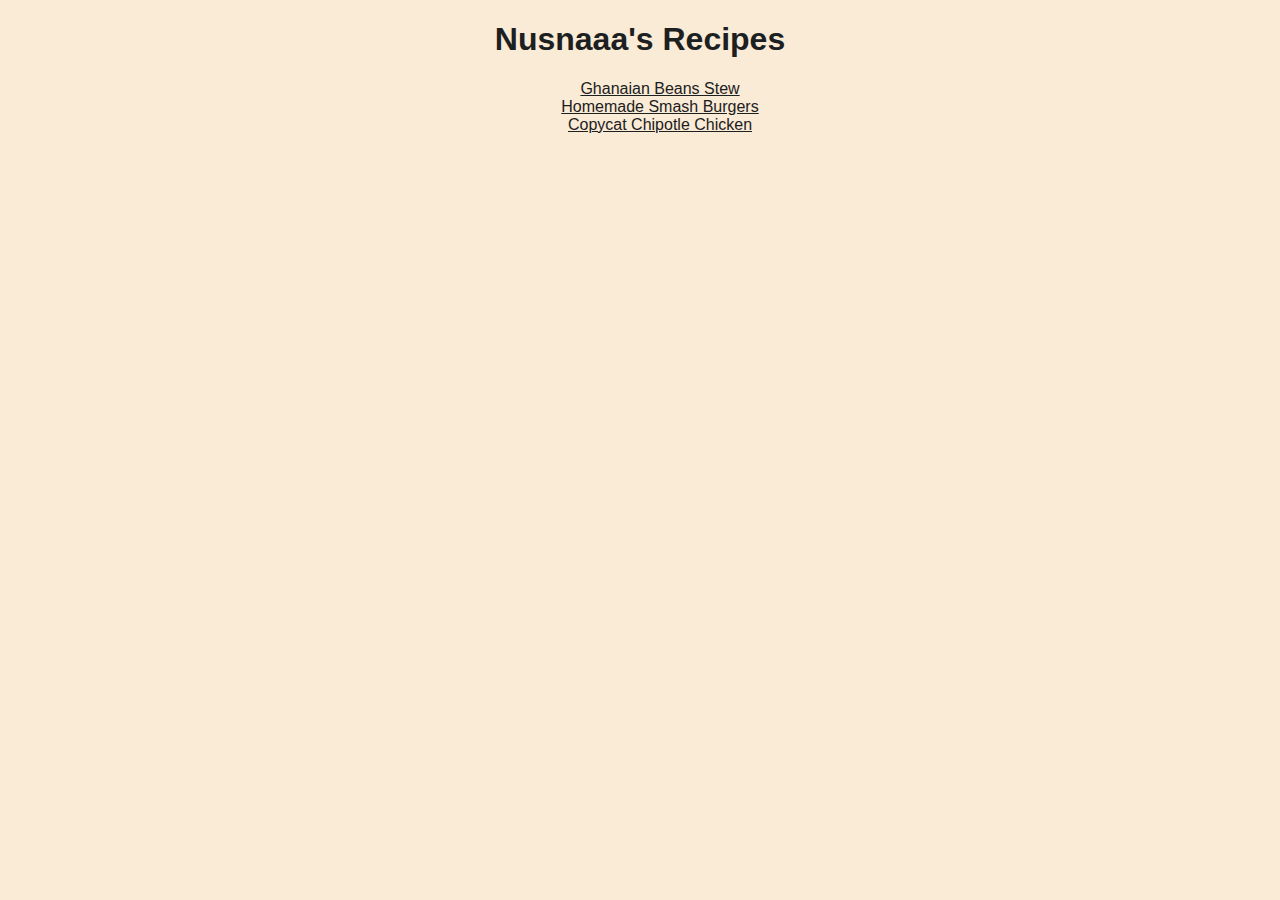
<file: index.html>
<!DOCTYPE html>

<html lang="en">
    <head>
        <meta charset="UTF-8">
        <title>Recipes Home</title>
        <link rel="stylesheet" href="./styles/index-style.css">
    </head>

    <body>
        <h1>Nusnaaa's Recipes</h1>
        
        <ul>
            <li><a href="./recipes/ghanaian-beans-stew.html">Ghanaian Beans Stew</a></li>
            <li><a href="./recipes/homemade-smash-burgers.html">Homemade Smash Burgers</a></li>
            <li><a href="./recipes/copycat-chipotle-chicken.html">Copycat Chipotle Chicken</a></li>
        </ul>
    </body>
</html>
</file>
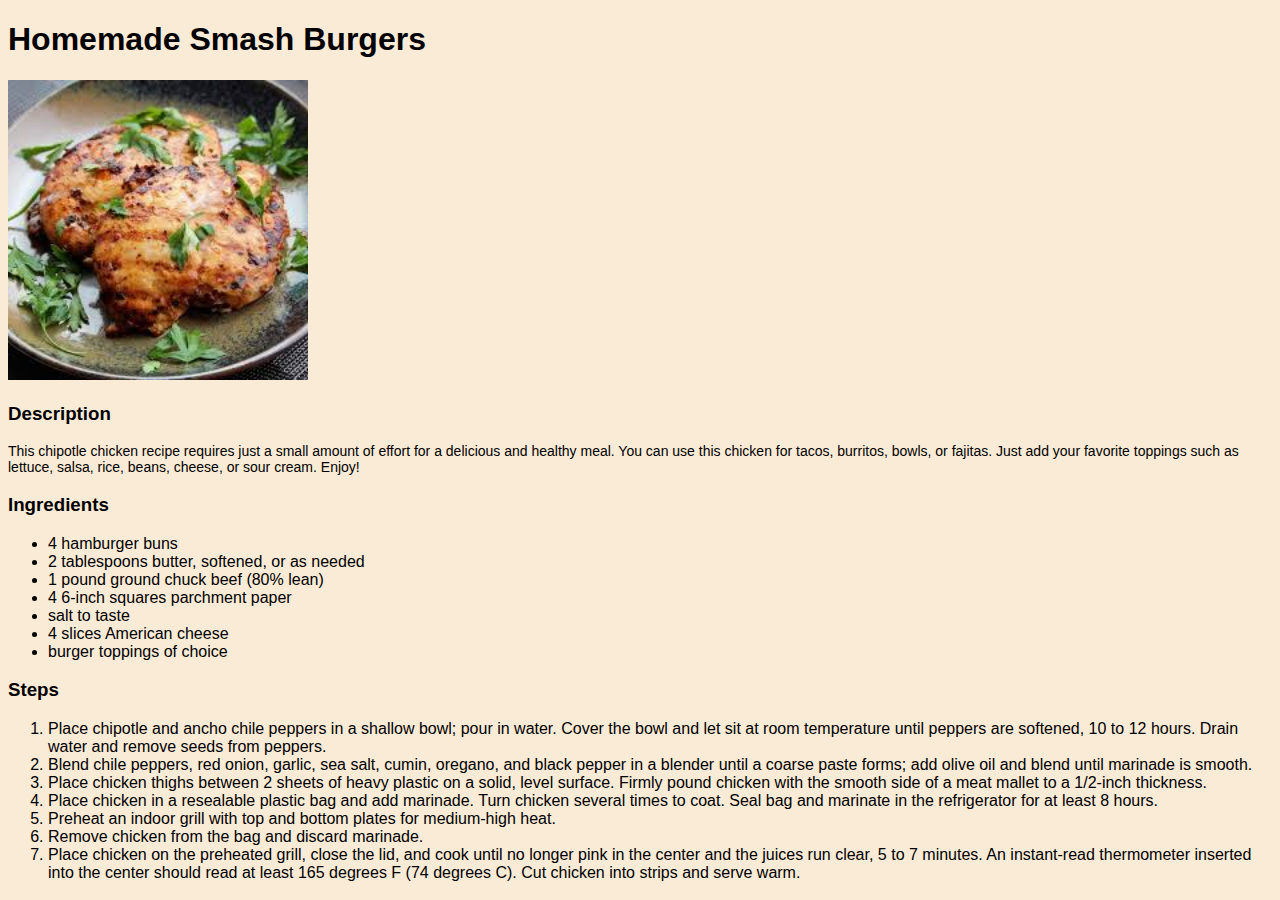
<file: recipes/copycat-chipotle-chicken.html>
<!DOCTYPE html>

<html lang="en">
    <head>
        <meta charset="UTF-8">
        <title>Copycat Chipotle Chicken Recipe</title>
        <link rel="stylesheet" href="../styles/page-style.css">
    </head>

    <body>
        <h1>Homemade Smash Burgers</h1>
        <img src="../images/chipotle-chicken.jpeg" alt="A picture of the finished Chicken">
        
        <h3>Description</h3>
        <p>This chipotle chicken recipe requires just a small amount of effort for a delicious and healthy meal. You can use this chicken for tacos, burritos, bowls, or fajitas. Just add your favorite toppings such as lettuce, salsa, rice, beans, cheese, or sour cream. Enjoy!</p>

        <h3>Ingredients</h3>
        <ul>
            <li>4 hamburger buns</li>
            <li>2 tablespoons butter, softened, or as needed</li>
            <li>1 pound ground chuck beef (80% lean)</li>
            <li>4 6-inch squares parchment paper</li>
            <li>salt to taste</li>
            <li>4 slices American cheese</li>
            <li>burger toppings of choice</li>
        </ul>

        <h3>Steps</h3>
        <ol>
            <li>Place chipotle and ancho chile peppers in a shallow bowl; pour in water. Cover the bowl and let sit at room temperature until peppers are softened, 10 to 12 hours. Drain water and remove seeds from peppers.</li>
            <li>Blend chile peppers, red onion, garlic, sea salt, cumin, oregano, and black pepper in a blender until a coarse paste forms; add olive oil and blend until marinade is smooth.</li>
            <li>Place chicken thighs between 2 sheets of heavy plastic on a solid, level surface. Firmly pound chicken with the smooth side of a meat mallet to a 1/2-inch thickness.</li>
            <li>Place chicken in a resealable plastic bag and add marinade. Turn chicken several times to coat. Seal bag and marinate in the refrigerator for at least 8 hours.</li>
            <li>Preheat an indoor grill with top and bottom plates for medium-high heat.</li>
            <li>Remove chicken from the bag and discard marinade.</li>
            <li>Place chicken on the preheated grill, close the lid, and cook until no longer pink in the center and the juices run clear, 5 to 7 minutes. An instant-read thermometer inserted into the center should read at least 165 degrees F (74 degrees C). Cut chicken into strips and serve warm.</li>
        </ol>
    </body>
</html>
</file>
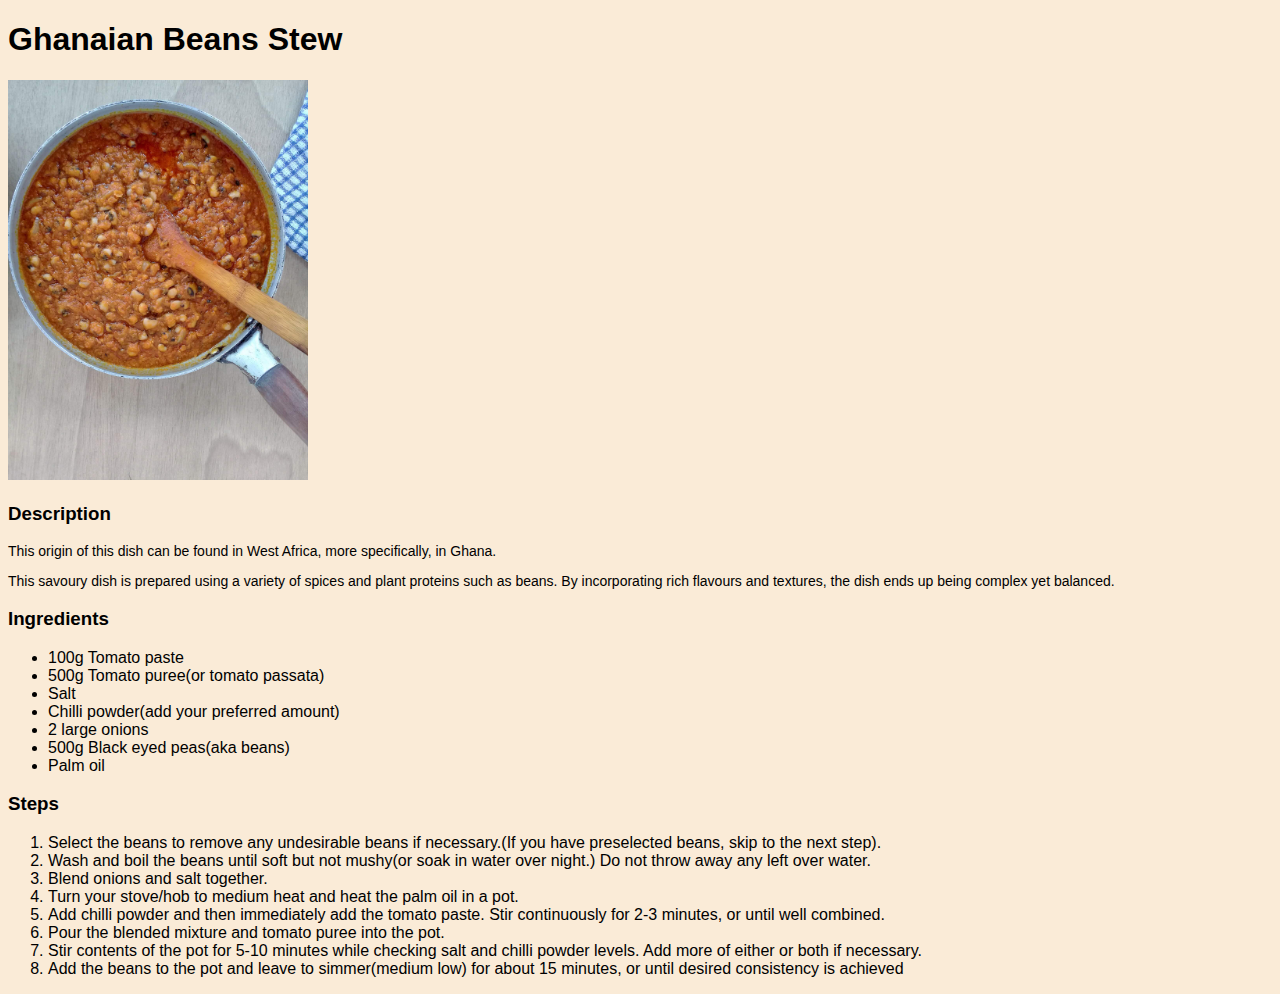
<file: recipes/ghanaian-beans-stew.html>
<!DOCTYPE html>

<html lang="en">
    <head>
        <meta charset="UTF-8">
        <title>Beans Stew Recipe</title>
        <link rel="stylesheet" href="../styles/page-style.css">
    </head>

    <body>
        <h1>Ghanaian Beans Stew</h1>
        <img src="../images/Red-red1.jpg" alt="A picture of the finished beans stew dish">
        
        <h3>Description</h3>
        <p>This origin of this dish can be found in West Africa, more specifically, in Ghana.</p>
        <p>This savoury dish is prepared using a variety of spices and plant proteins such as beans. By incorporating rich flavours and textures, the dish ends up being complex yet balanced.</p>

        <h3>Ingredients</h3>
        <ul>
            <li>100g Tomato paste</li>
            <li>500g Tomato puree(or tomato passata)</li>
            <li>Salt</li>
            <li>Chilli powder(add your preferred amount)</li>
            <li>2 large onions</li>
            <li>500g Black eyed peas(aka beans)</li>
            <li>Palm oil</li>
        </ul>

        <h3>Steps</h3>
        <ol>
            <li>Select the beans to remove any undesirable beans if necessary.(If you have preselected beans, skip to the next step).</li>
            <li>Wash and boil the beans until soft but not mushy(or soak in water over night.) Do not throw away any left over water.</li>
            <li>Blend onions and salt together.</li>
            <li>Turn your stove/hob to medium heat and heat the palm oil in a pot.</li>
            <li>Add chilli powder and then immediately add the tomato paste. Stir continuously for 2-3 minutes, or until well combined.</li>
            <li>Pour the blended mixture and tomato puree into the pot.</li>
            <li>Stir contents of the pot for 5-10 minutes while checking salt and chilli powder levels. Add more of either or both if necessary.</li>
            <li>Add the beans to the pot and leave to simmer(medium low) for about 15 minutes, or until desired consistency is achieved</li>
        </ol>
    </body>
</html>
</file>
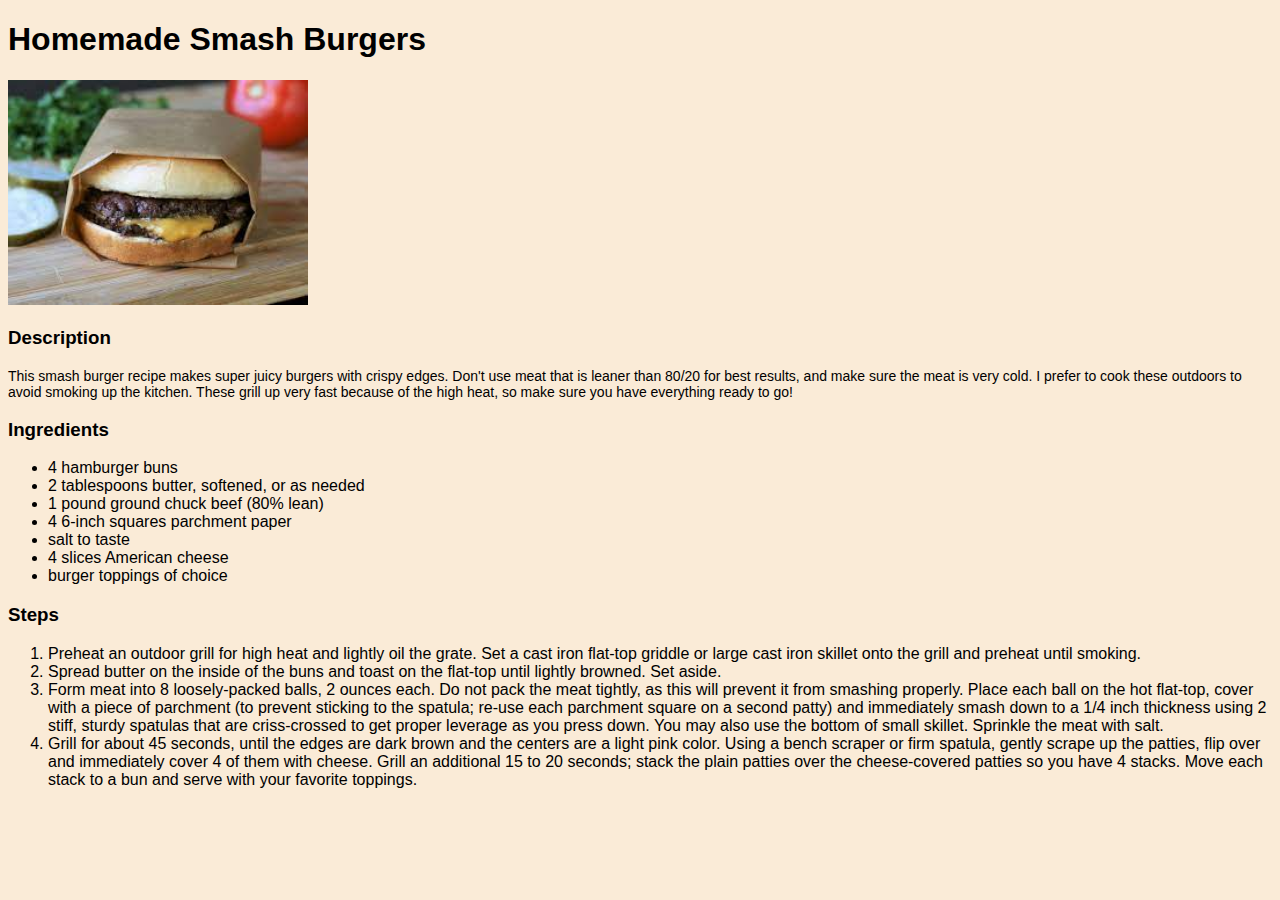
<file: recipes/homemade-smash-burgers.html>
<!DOCTYPE html>

<html lang="en">
    <head>
        <meta charset="UTF-8">
        <title>Homemade Smash Burger Recipe</title>
        <link rel="stylesheet" href="../styles/page-style.css">
    </head>

    <body>
        <h1>Homemade Smash Burgers</h1>
        <img src="../images/homemade-smash-burgers.jpeg" alt="A picture of the finished smash burger">
        
        <h3>Description</h3>
        <p>This smash burger recipe makes super juicy burgers with crispy edges. Don't use meat that is leaner than 80/20 for best results, and make sure the meat is very cold. I prefer to cook these outdoors to avoid smoking up the kitchen. These grill up very fast because of the high heat, so make sure you have everything ready to go!</p>

        <h3>Ingredients</h3>
        <ul>
            <li>4 hamburger buns</li>
            <li>2 tablespoons butter, softened, or as needed</li>
            <li>1 pound ground chuck beef (80% lean)</li>
            <li>4 6-inch squares parchment paper</li>
            <li>salt to taste</li>
            <li>4 slices American cheese</li>
            <li>burger toppings of choice</li>
        </ul>

        <h3>Steps</h3>
        <ol>
            <li>Preheat an outdoor grill for high heat and lightly oil the grate. Set a cast iron flat-top griddle or large cast iron skillet onto the grill and preheat until smoking.</li>
            <li>Spread butter on the inside of the buns and toast on the flat-top until lightly browned. Set aside.</li>
            <li>Form meat into 8 loosely-packed balls, 2 ounces each. Do not pack the meat tightly, as this will prevent it from smashing properly. Place each ball on the hot flat-top, cover with a piece of parchment (to prevent sticking to the spatula; re-use each parchment square on a second patty) and immediately smash down to a 1/4 inch thickness using 2 stiff, sturdy spatulas that are criss-crossed to get proper leverage as you press down. You may also use the bottom of small skillet. Sprinkle the meat with salt.</li>
            <li>Grill for about 45 seconds, until the edges are dark brown and the centers are a light pink color. Using a bench scraper or firm spatula, gently scrape up the patties, flip over and immediately cover 4 of them with cheese. Grill an additional 15 to 20 seconds; stack the plain patties over the cheese-covered patties so you have 4 stacks. Move each stack to a bun and serve with your favorite toppings.</li>
        </ol>
    </body>
</html>
</file>
<file: styles/index-style.css>
* {
    background-color: antiquewhite;
    font-family: Verdana, Geneva, Tahoma, sans-serif;
    color: rgb(28, 32, 32);
    text-align: center;
}

ul li {
    list-style: none;
    text-align: center;
}
</file>
<file: styles/page-style.css>
*{
    font-family: Verdana, Geneva, Tahoma, sans-serif;
    background-color: antiquewhite;
}

img {
    width: 300px;
    height: auto;
}

p {
    font-size: 14px;
}
</file>
